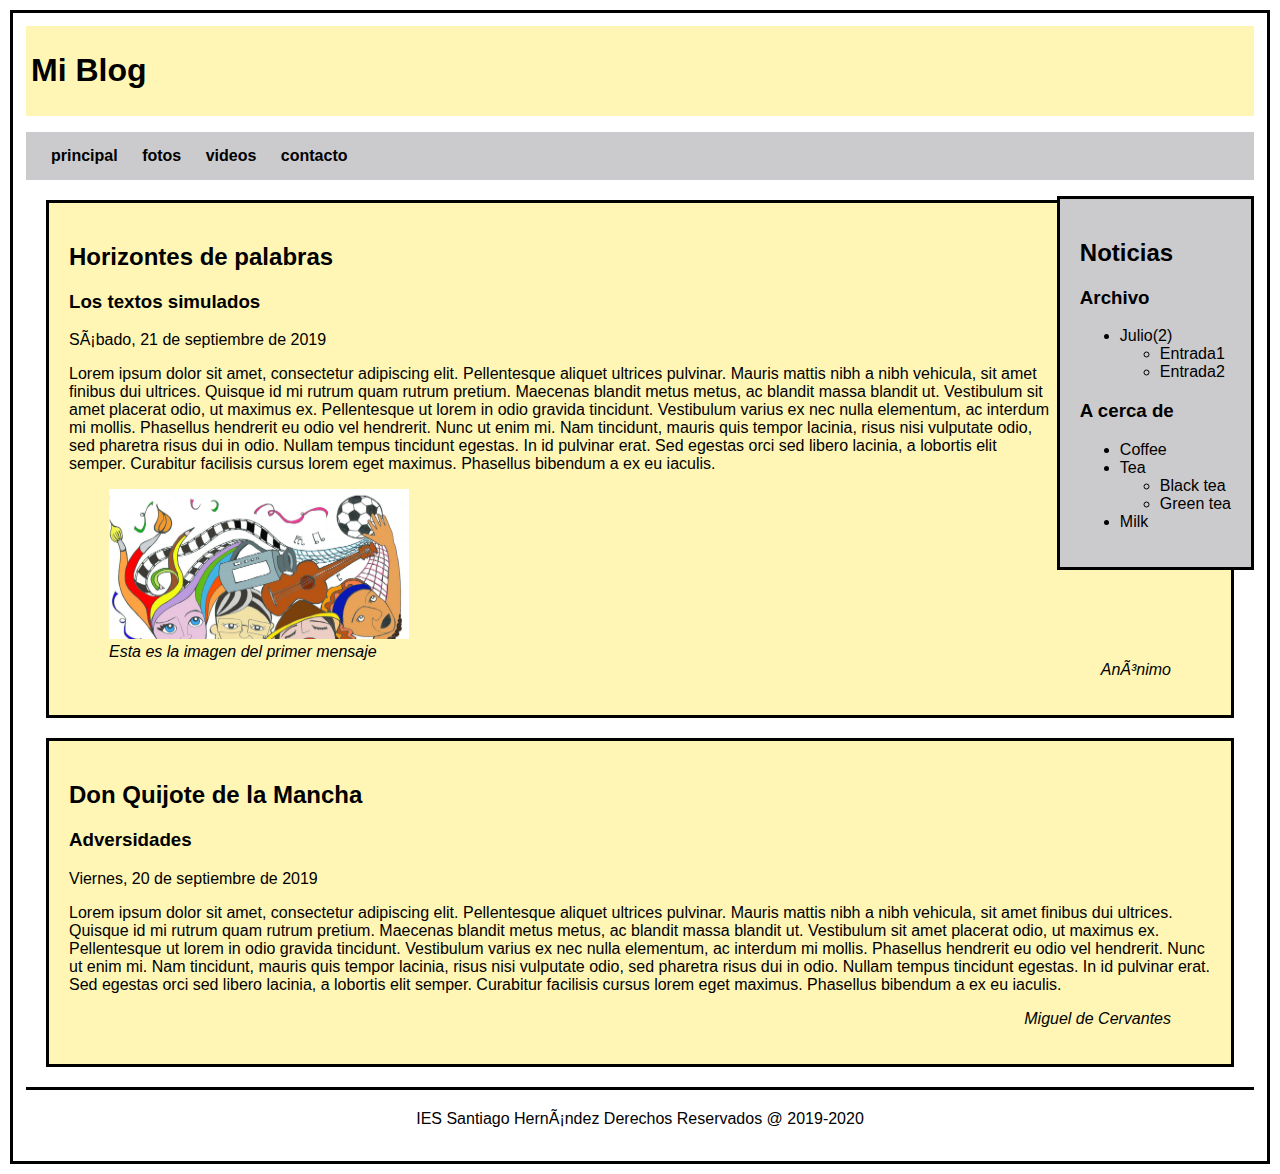
<file: Ejercicios/Ejercicio1 Diseño/index.html>
<!DOCTYPE html>
<html>
    <head>
        <title>Mi Blog</title>
        <link href="style.css" rel="stylesheet" type="text/css">
        <meta charset="UT-8" lang="es">
    </head>

    <body>
        <header>
        <h1>Mi Blog</h1>
        </header>
        <nav>
            <ul id="menu">
                <li><a href="#">principal</a></li>
                <li><a href="#">fotos</a></li>
                <li><a href="#">videos</a></li>
                <li><a href="#">contacto</a></li>
            </ul>
        </nav>
        <aside>
            <h2>Noticias</h2>
            <h3>Archivo</h3>
                <ul>
                    <li>Julio(2)</li>
                        <ul>
                            <li>Entrada1</li>
                            <li>Entrada2</li> 
                        </ul>
                </ul>

            <h3>A cerca de</h3>
                    
                <ul>
                    <li>Coffee</li>
                    <li>Tea</li>
                        <ul>
                            <li>Black tea</li>
                            <li>Green tea</li> 
                        </ul>
                    <li>Milk</li>
                </ul>       
        </aside>
        <main>
            
        <section>
            <article id="articulo">
                <h2>Horizontes de palabras</h2>
                <h3>Los textos simulados</h3>
                <p>Sábado, 21 de septiembre de 2019</p>
                <p>Lorem ipsum dolor sit amet, consectetur adipiscing elit. Pellentesque aliquet ultrices pulvinar.
                    Mauris mattis nibh a nibh vehicula, sit amet finibus dui ultrices. Quisque id mi rutrum quam 
                    rutrum pretium. Maecenas blandit metus metus, ac blandit massa blandit ut. Vestibulum sit amet
                    placerat odio, ut maximus ex. Pellentesque ut lorem in odio gravida tincidunt. Vestibulum varius
                    ex nec nulla elementum, ac interdum mi mollis. Phasellus hendrerit eu odio vel hendrerit. Nunc
                    ut enim mi. Nam tincidunt, mauris quis tempor lacinia, risus nisi vulputate odio, sed pharetra 
                    risus dui in odio. Nullam tempus tincidunt egestas. In id pulvinar erat. Sed egestas orci sed 
                    libero lacinia, a lobortis elit semper. Curabitur facilisis cursus lorem eget maximus. Phasellus 
                    bibendum a ex eu iaculis.</p>
                    <figure>
                        <img src="cultura.jpg" alt="cultura" width="300px" height="150px" >
                        <figcaption><i>Esta es la imagen del primer mensaje</i></figcaption>
                        <figcaption style="text-align: right"><i>Anónimo</i></figcaption>
                    </figure>
            </article>
            <article id="articulo">
                <h2>Don Quijote de la Mancha</h2>
                <h3>Adversidades</h3>
                <p>Viernes, 20 de septiembre de 2019</p>
                <div>
                <p>Lorem ipsum dolor sit amet, consectetur adipiscing elit. Pellentesque aliquet ultrices pulvinar.
                    Mauris mattis nibh a nibh vehicula, sit amet finibus dui ultrices. Quisque id mi rutrum quam 
                    rutrum pretium. Maecenas blandit metus metus, ac blandit massa blandit ut. Vestibulum sit amet
                    placerat odio, ut maximus ex. Pellentesque ut lorem in odio gravida tincidunt. Vestibulum varius
                    ex nec nulla elementum, ac interdum mi mollis. Phasellus hendrerit eu odio vel hendrerit. Nunc
                    ut enim mi. Nam tincidunt, mauris quis tempor lacinia, risus nisi vulputate odio, sed pharetra 
                    risus dui in odio. Nullam tempus tincidunt egestas. In id pulvinar erat. Sed egestas orci sed 
                    libero lacinia, a lobortis elit semper. Curabitur facilisis cursus lorem eget maximus. Phasellus 
                    bibendum a ex eu iaculis.</p>
                    <figure>
                        <figcaption style="text-align: right"><i>Miguel de Cervantes</i></figcaption>
                    </figure>
            </article>
        </section>
    </main>
        
        <footer>IES Santiago Hernández Derechos Reservados @ 2019-2020</footer>
    </body>
</html>
</file>
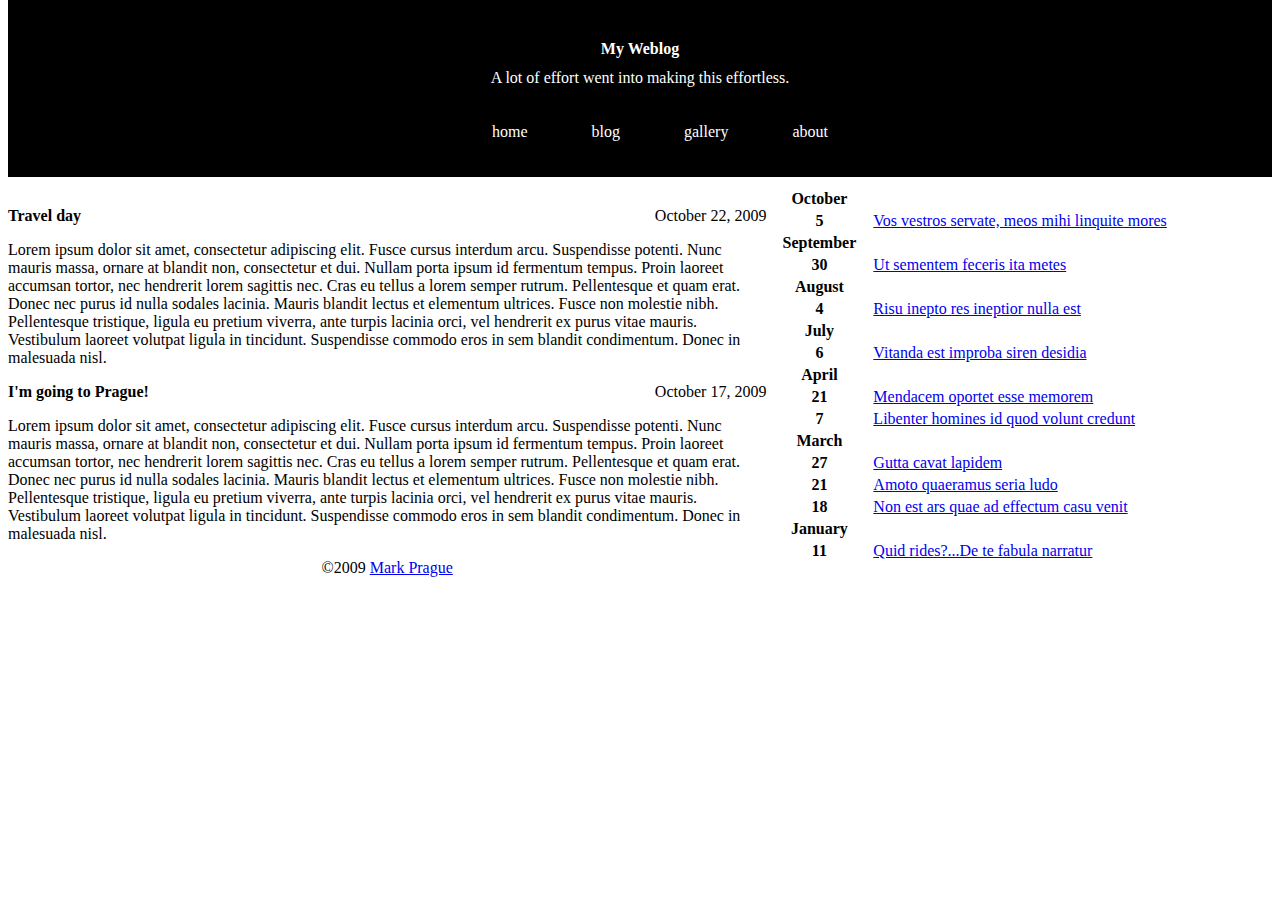
<file: Ejercicios/Ejercicio2 Diseño/index.html>
<!DOCTYPE html>
<html>
    <head>
        <meta charset="UTF-8">
        <meta name="description" content="blog, webblog">
        <title>My webblog</title>
        <link rel="stylesheet" href="style.css"/>
    </head>
    <body>
    
        <div id="cabecera">
            <header>
                <h1>My Weblog</h1>
                <p>A lot of effort went into making this effortless.</p>
            </header>
            <nav>
                <ul>
                    <li><a href="#">home</a></li>
                    <li><a href="#">blog</a></li>
                    <li><a href="#">gallery</a></li>
                    <li><a href="#">about</a></li>
                </ul>

            </nav>
        </div>
    <div id="contenido">
        <main>
            <section>
                <article>
                    <p style="float: right">October 22, 2009</p>
                    <h3>Travel day</h3>
                    <p>Lorem ipsum dolor sit amet, consectetur adipiscing elit. Fusce cursus interdum arcu. Suspendisse potenti. Nunc mauris massa, ornare at blandit non, consectetur et dui. Nullam porta ipsum id fermentum tempus. Proin laoreet accumsan tortor, nec hendrerit lorem sagittis nec. Cras eu tellus a lorem semper rutrum. Pellentesque et quam erat. Donec nec purus id nulla sodales lacinia. Mauris blandit lectus et elementum ultrices. Fusce non molestie nibh. Pellentesque tristique, ligula eu pretium viverra, ante turpis lacinia orci, vel hendrerit ex purus vitae mauris. Vestibulum laoreet volutpat ligula in tincidunt. Suspendisse commodo eros in sem blandit condimentum. Donec in malesuada nisl.</p>
                </article>

                <article>
                    <p style="float: right">October 17, 2009</p>
                    <h3>I'm going to Prague!</h3>
                    <p>Lorem ipsum dolor sit amet, consectetur adipiscing elit. Fusce cursus interdum arcu. Suspendisse potenti. Nunc mauris massa, ornare at blandit non, consectetur et dui. Nullam porta ipsum id fermentum tempus. Proin laoreet accumsan tortor, nec hendrerit lorem sagittis nec. Cras eu tellus a lorem semper rutrum. Pellentesque et quam erat. Donec nec purus id nulla sodales lacinia. Mauris blandit lectus et elementum ultrices. Fusce non molestie nibh. Pellentesque tristique, ligula eu pretium viverra, ante turpis lacinia orci, vel hendrerit ex purus vitae mauris. Vestibulum laoreet volutpat ligula in tincidunt. Suspendisse commodo eros in sem blandit condimentum. Donec in malesuada nisl.</p>
                </article>

            </section>
        </main>
        <aside>
            <table id="tabla">
				<tr><th>October</th><td></td></tr>
				<tr><th>5</th><td><a href="#">Vos vestros servate, meos mihi linquite mores</a></td></tr>
				<tr><th>September</th><td></td></tr>
				<tr><th>30</th><td><a href="#">Ut sementem feceris ita metes</a></td></tr>
				<tr><th>August</th><td></td></tr>
				<tr><th>4</th><td><a href="#">Risu inepto res ineptior nulla est</a></td></tr>
				<tr><th>July</th><td></td></tr>
				<tr><th>6</th><td><a href="#">Vitanda est improba siren desidia</a></td></tr>
				<tr><th>April</th><td></td></tr>
				<tr><th>21</th><td><a href="#">Mendacem oportet esse memorem</a></td></tr>
				<tr><th>7</th><td><a href="#">Libenter homines id quod volunt credunt</a></td></tr>
				<tr><th>March</th><td></td></tr>
				<tr><th>27</th><td><a href="#"">Gutta cavat lapidem</a></td></tr>
				<tr><th>21</th><td><a href="#">Amoto quaeramus seria ludo</a></td></tr>
				<tr><th>18</th><td><a href="#">Non est ars quae ad effectum casu venit</a></td></tr>
				<tr><th>January</th><td></td></tr>
				<tr><th>11</th><td><a href="#">Quid rides?...De te fabula narratur</a></td></tr>
			</table>
        </aside>
       
        
        <footer>&copy;2009 <a href="#">Mark Prague</a></footer>
      
    </div>
    </body>

</html>
</file>
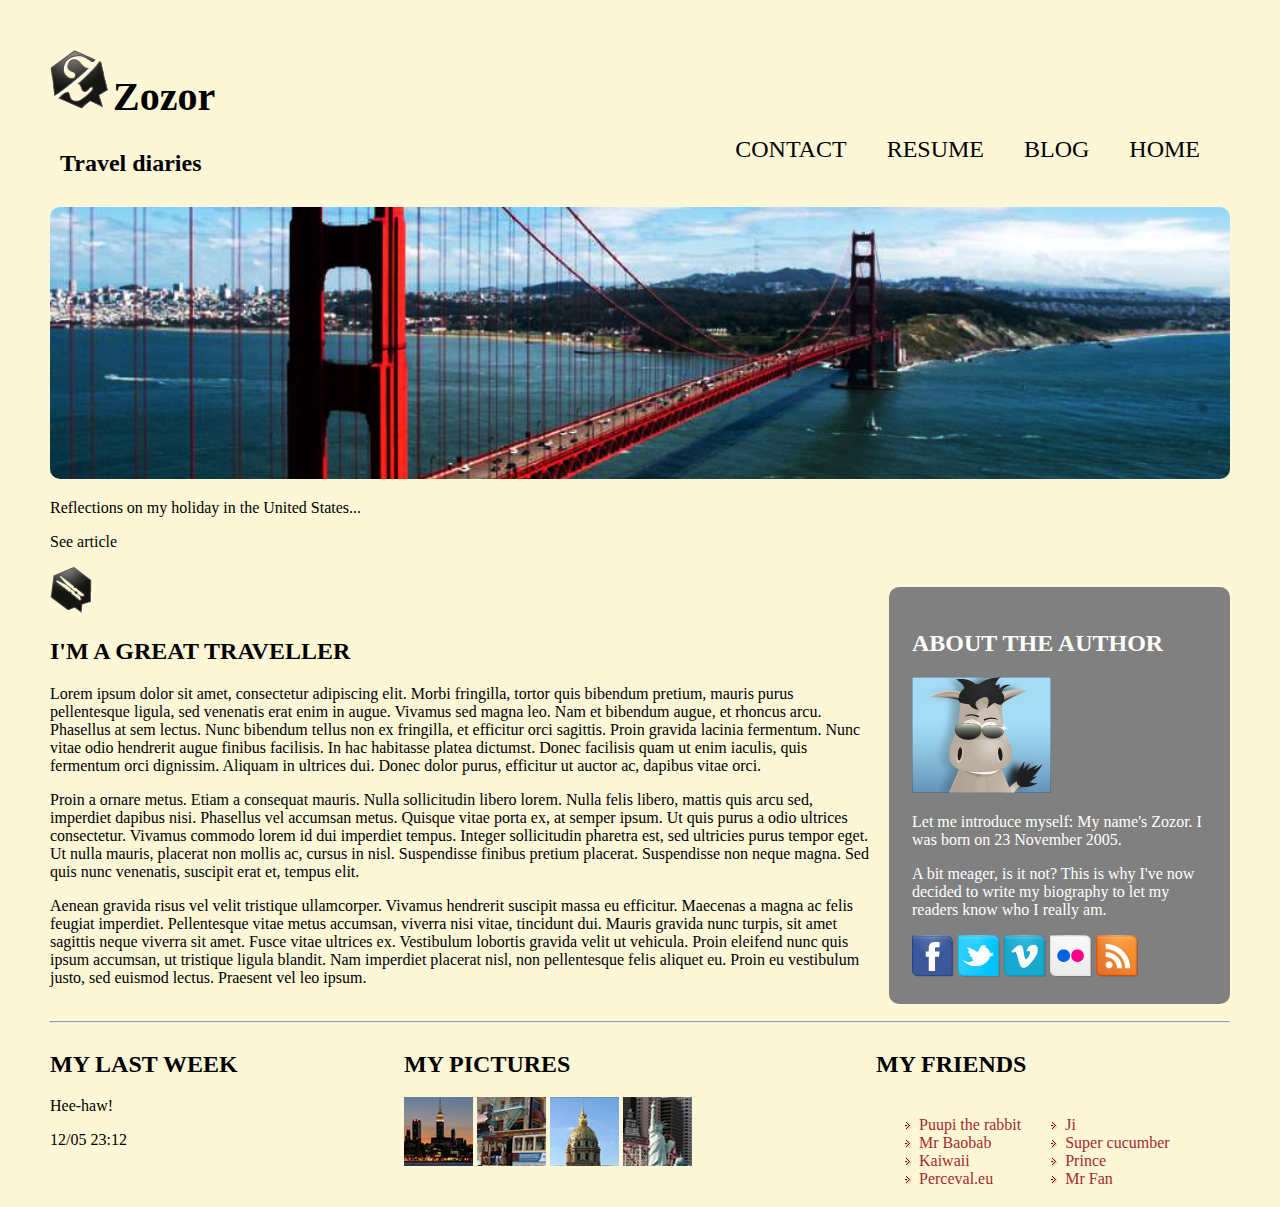
<file: Ejercicios/Ejercicio4Diseño/index.html>
<!DOCTYPE html>
<html lang="en">
    <head>
        <meta charset="UTF-8">
        <meta name="description" content="travelling">
        <link rel="stylesheet" href="style.css">
  
    </head>

    <body>
        <header>
            <img src="images/zozor_logo.png" alt="logo">
            <h1 id="logoStyle">Zozor</h1>
    
                
                <nav>
                    <h2 id="prueba">Travel diaries</h2>
                    <ul id="navigation">
                        <li><a href="#">HOME</a></li>
                        <li><a href="#">BLOG</a></li>
                        <li><a href="#">RESUME</a></li>
                        <li><a href="#">CONTACT</a></li>
                    </ul>
                </nav>
            
        </header>
        <div id="banner">
            <img src="images/sanfrancisco.jpg" alt="San Francisco bridge" width="100%" id="sf_bridge">
                <div id="bottom_baner">
                    <p>Reflections on my holiday in the United States...</p>
                    <p>See article</p>
                </div>
            </div>
        

        <aside>
            <h2>ABOUT THE AUTHOR</h2>
            <img src="images/zozor_classe.png" alt="donkey with glasses">
            <p>Let me introduce myself: My name's Zozor. I was born on 23 November 2005.</p>
            <p>A bit meager, is it not? This is why I've now decided to write my biography to let my readers know who I really am.</p>
            <div id="social_nets">
                <a href="https://es-es.facebook.com/"><img src="images/facebook.png" alt="facebook logo"></a>
                <a href="https://twitter.com/?lang=es"><img src="images/twitter.png" alt="twitter logo"></a>
                <a href="https://vimeo.com/es"><img src="images/vimeo.png" alt="vimeo logo"></a>
                <a href="https://www.flickr.com/explore"><img src="images/flickr.png" alt="flickr logo"></a>
                <a href="https://www.rss.nom.es/"><img src="images/rss.png" alt="rss logo"></a>
            </div>
        </aside>
        <main>
               <section>
                <article>
                    <img src="images/ico_epingle.png">
                    <h2> I'M A GREAT TRAVELLER</h2>
                    <p>Lorem ipsum dolor sit amet, consectetur adipiscing elit. Morbi fringilla, tortor quis bibendum pretium, mauris purus pellentesque ligula, sed venenatis erat enim in augue. Vivamus sed magna leo. Nam et bibendum augue, et rhoncus arcu. Phasellus at sem lectus. Nunc bibendum tellus non ex fringilla, et efficitur orci sagittis. Proin gravida lacinia fermentum. Nunc vitae odio hendrerit augue finibus facilisis. In hac habitasse platea dictumst. Donec facilisis quam ut enim iaculis, quis fermentum orci dignissim. Aliquam in ultrices dui. Donec dolor purus, efficitur ut auctor ac, dapibus vitae orci.</p>
                    <p>Proin a ornare metus. Etiam a consequat mauris. Nulla sollicitudin libero lorem. Nulla felis libero, mattis quis arcu sed, imperdiet dapibus nisi. Phasellus vel accumsan metus. Quisque vitae porta ex, at semper ipsum. Ut quis purus a odio ultrices consectetur. Vivamus commodo lorem id dui imperdiet tempus. Integer sollicitudin pharetra est, sed ultricies purus tempor eget. Ut nulla mauris, placerat non mollis ac, cursus in nisl. Suspendisse finibus pretium placerat. Suspendisse non neque magna. Sed quis nunc venenatis, suscipit erat et, tempus elit.</p>
                    <p>Aenean gravida risus vel velit tristique ullamcorper. Vivamus hendrerit suscipit massa eu efficitur. Maecenas a magna ac felis feugiat imperdiet. Pellentesque vitae metus accumsan, viverra nisi vitae, tincidunt dui. Mauris gravida nunc turpis, sit amet sagittis neque viverra sit amet. Fusce vitae ultrices ex. Vestibulum lobortis gravida velit ut vehicula. Proin eleifend nunc quis ipsum accumsan, ut tristique ligula blandit. Nam imperdiet placerat nisl, non pellentesque felis aliquet eu. Proin eu vestibulum justo, sed euismod lectus. Praesent vel leo ipsum.</p>
                    <br>
                </article>
            </section>
        </main>

        <footer>
            <hr>
            <div id="container">
                <div id="last_week">
                    <h2>MY LAST WEEK</h2>
                    <p>Hee-haw!</p>
                    <time>12/05 23:12</time>
                </div>

                <div id="my_pictures">
                    <h2>MY PICTURES</h2>
                    <img src="images/photo1.jpg" src="city">
                    <img src="images/photo2.jpg" src="city">
                    <img src="images/photo3.jpg" src="city">
                    <img src="images/photo4.jpg" src="city">
                </div>
                <div id="my_friends">
                    <h2>MY FRIENDS</h2>
                    <table>
                        <tr>
                            <td>
                                <ul>
                                    <li><a href="#">Puupi the rabbit</a></li>
                                    <li><a href="#">Mr Baobab</a></li>
                                    <li><a href="#">Kaiwaii</a></li>
                                    <li><a href="#">Perceval.eu</a></li>
                                </ul>

                            </td>
                            <td>
                                <ul>
                                    <li><a href="#">Ji</a></li>
                                    <li><a href="#">Super cucumber</a></li>
                                    <li><a href="#">Prince</a></li>
                                    <li><a href="#">Mr Fan</a></li>
                                </ul>
                            </td>
                        </tr>
                    </table>
                </div>
            </div>
        </footer>
    </body>
</html>
</file>
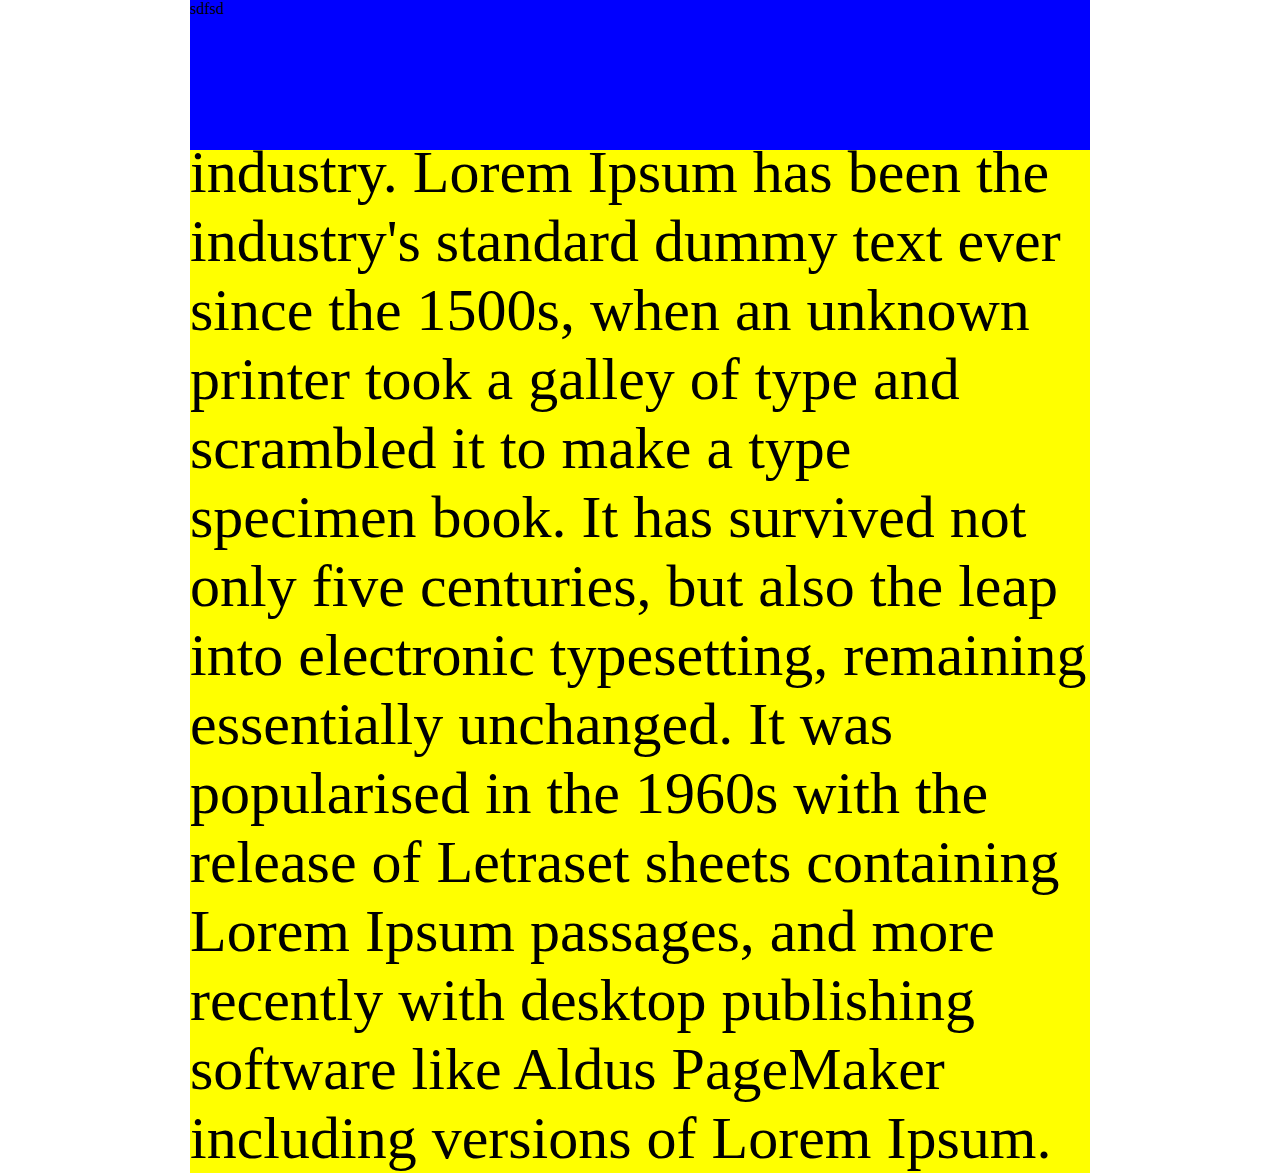
<file: Ejercicios/Repaso posicionamiento/index.html>
<!DOCTYPE html>
<html lang="es">
    <head>
        <meta charset="utf-8">
        <meta name="viewport" content="width=device-width, initial-scale=1">
        <link rel="stylesheet" href="style.css">
    </head>
    <body>      
        <div id="contenedor">
            <header>
                <nav>sdfsd</nav>
            </header>
            <section>     
                <p>Lorem Ipsum is simply dummy text of the printing and typesetting industry. Lorem Ipsum has been the industry's standard dummy text ever since the 1500s, when an unknown printer took a galley of type and scrambled it to make a type specimen book. It has survived not only five centuries, but also the leap into electronic typesetting, remaining essentially unchanged. It was popularised in the 1960s with the release of Letraset sheets containing Lorem Ipsum passages, and more recently with desktop publishing software like Aldus PageMaker including versions of Lorem Ipsum.</p>
            </section>
    </body>
</html>
</file>
<file: Ejercicios/Ejercicio1 Diseño/style.css>
html{
    font-family: Arial, Helvetica, sans-serif;
    border: black 3px solid;
    
    margin: 10px;
    padding: 5px;
}

header{
    padding: 5px;
    background-color:  #fff6b5;
    
}
nav{
    font-weight: bold;
    background-color:#cbcacc;
}
#menu{
    padding:15px;
  

}
#menu li{
    display: inline;
    padding: 10px;
    
}
#menu li a{
    
    text-decoration: none;
    color: black;
    
    
}
#articulo{
    border: black 3px solid;
    margin: 20px;
    padding: 20px;
    background-color: #fff6b5 ;
    
}
footer{
    border-top: black solid;
    padding: 20px;
    text-align: center;
}
aside{
    background-color: #cbcacc;
    padding: 20px;
    float: right;
    border: black solid;
}
</file>
<file: Ejercicios/Ejercicio2 Diseño/style.css>
*{
    font-family: 'Times New Roman', Times, serif;
    margin-top: 0%;
    font-size: 1em;


}
main{
    margin-top: 20px;
    float: left;
    width: 60%;
}

#cabecera{
    background-color: black;
    color: white;
    text-align: center;
    padding: 20px;
}

header{
    padding: 20px;
}

#cabecera nav ul li{
    display: inline;
    padding: 30px;
    list-style: none;
}

#cabecera nav ul li a{
    text-decoration: none;
    color:white
}

footer{
    text-align: center;
}

#tabla{
    float: right;
    width: 40%;
   
}

#contenido{
    margin-top: 10px;
}
</file>
<file: Ejercicios/Ejercicio4Diseño/style.css>
@font-face{
    font-family: 'Trebuchet_MS';
    src: url(fonts/Trebuchet_MS.ttf);
}
@font-face{
    font-family: 'BallparkWiner';
    src: url('fonts/ballpark.eot');
    src: url(fonts/ballpark.eot?#iefix) format ('embebed-opentype'),
         url('fonts/ballpark.woff') format('woff'),
         url('fonts/ballpark.ttf') format ('truetype'),
         url('fonts/ballpark.xvg#BallparkWeiner') format('svg');
    font-weight: normal;
    font-style: normal;
}
@font-face{
    font-family: 'Dayrom';
    src: url('fonts/dayrom.eot');
    src: url('fonts/dayrom.eot?#iefix') format ('embebed-opentype'),
         url('fonts/dayrom.woff') format('woff'),
         url('fonts/dayrom.ttf') format ('truetype'),
         url('fonts/dayrom.xvg#Dayrom') format('svg');
    font-weight: normal;
    font-style: normal;
}

body{
    margin: 50px;
    background-color: rgb(253, 247, 215);
    color: black;
    margin-top: 10px;
    margin: 50px;
}

#prueba{
    padding: 10px;
    display: inline-block;
    float: left;
}

#logoStyle{
    font-family: 'BALLW___'; 
    display: inline;
    font-size:2.5em;
 
}
h3, h2{
    font-family: 'DAYROM__';
}
h2{}
nav ul li{
    display: inline;
    float: right;

}
nav ul{
    width: 50%;
    float: right;
}

 #navigation li{
     list-style-type: none;
     display: inline;
     margin-right: 20px;
 }
 #navigation li a{
     text-decoration: none;
     color: black;
     font-family: 'DAYROM__';
     font-size: 1.5em;
     padding: 10px;
 }
 #navigation li a:hover{
     color: rgb(119, 16, 13);
     border-bottom: 2px solid rgb(119, 16, 13);

 }

 #sf_bridge{
     border-radius: 10px;
 }


article{
    float:left;
    width: 70%;
    justify-content: right;
}
aside{
    float: right;
    width: 25%;
    background-color: gray;
    border: gray solid;
    padding: 20px;
    border-radius: 10px;
    margin-top: 20px;
    color:white;
}
#social_nets{
   justify-content: center;
  
}

footer{
    clear:both;
}

#last_week {
    float: left;
    width: 30%;
}

#my_pictures {
    float: left;
    width: 40%;
}
#my_friends {
    float: left;
    width: 30%;
}

#my_friends ul{
    list-style-image: url(images/ico_liensexterne.png);
}
#my_friends a{
    color: brown;
    text-decoration: none;
}
</file>
<file: Ejercicios/Repaso posicionamiento/style.css>
*{
    padding: 0px;
    margin: 0px;
}

#contenedor{
    width: 900px;
    margin:0 auto;
}

p{
    font-size: 60px;
}

header{
    position: fixed;
}

nav{
    width: 900px;
    height: 150px;
    background-color: blue;
    
}


section{
    font-weight: 60px;
    background-color: yellow;
    width: 900px;
    overflow: auto;
    margin:auto;

}




/*.cuadrado{
    width: 100px;
    height: 100px;
    border: solid 3px red;
    position: absolute;
    bottom: 50%; 
    right: 50%; 
}

#contenedor{
    width: 900px;
    height: 500px;   
    border: solid 3px green;
    position: absolute;
    justify-content: center;
s

}

.cuadrado:hover{
    float:left;
}*/
</file>
